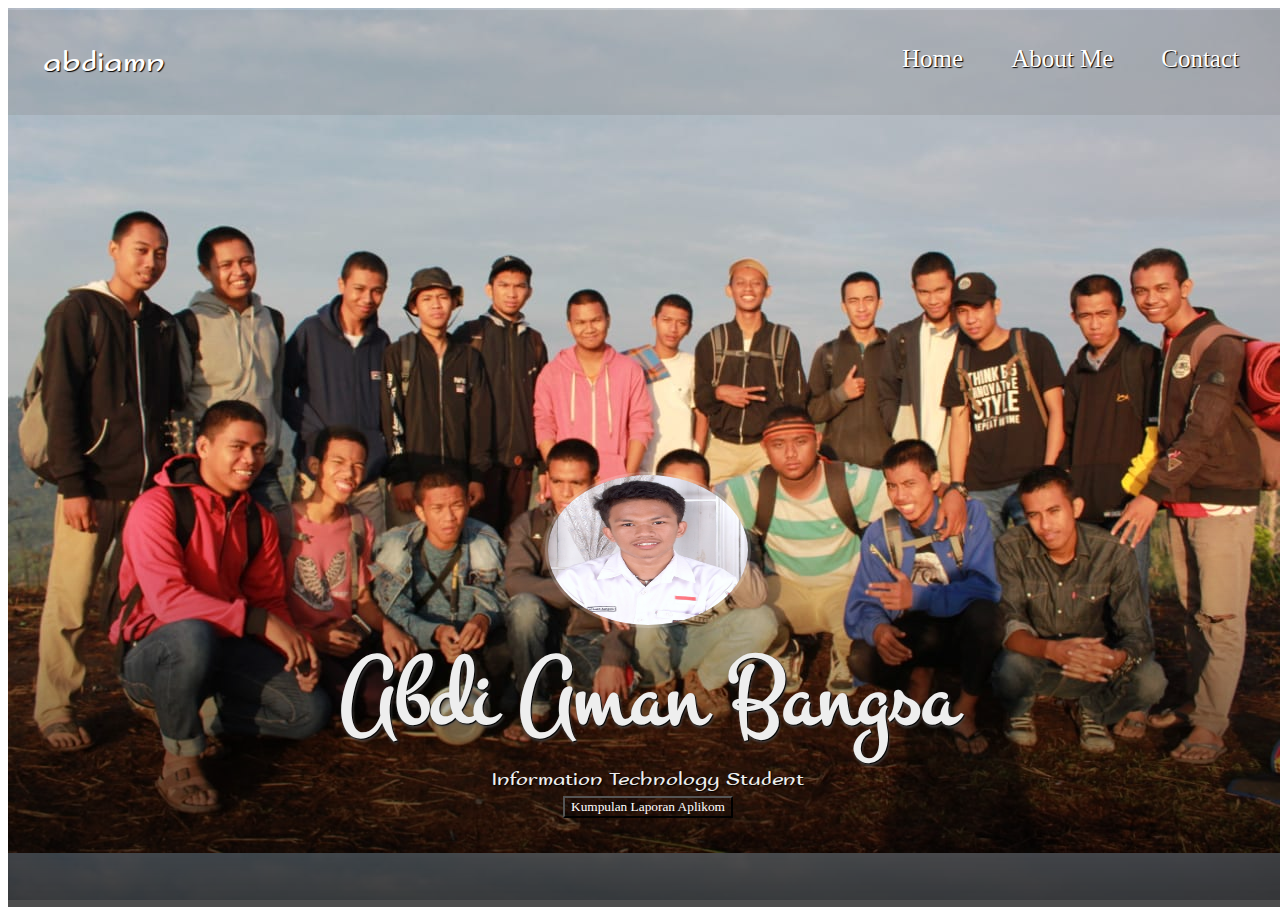
<file: index.html>
<!DOCTYPE html>
<html lang="en">
<head>
    <meta charset="UTF-8">
    <meta name="viewport" content="width=device-width, initial-scale=1.0">
    <meta http-equiv="X-UA-Compatible" content="ie=edge">
    <title>Abdi's Website</title>
    <link rel="stylesheet" href="abdi.css">
</head>
<body>
    <div id="leting">
        <header id="logo">
            <img src="img/logo2x1.jpeg" alt="">
            <h1>Abdi Aman Bangsa</h1>
            <span id="pendidikan">
                Information Technology Student
            </span>
            <div>
                <button class="laporan">
                    <a href="laporanku.html">Kumpulan Laporan Aplikom</a>
                </button>
            </div>
        </header>
        <div id="overlay"></div>
    </div> 
    <div class="navbar">
        <div class="nav-body">
        <span>abdiamn</span>
    <ul>
        <li>
            <a href="index.html">Home</a>
        </li>
        <li>
            <a href="aboutme.html">About Me</a>
        </li>
        <li>
            <a href="contact.html">Contact</a>
        </li>

    </ul>
        </div>
    </div>
</body>
</html>
</file>
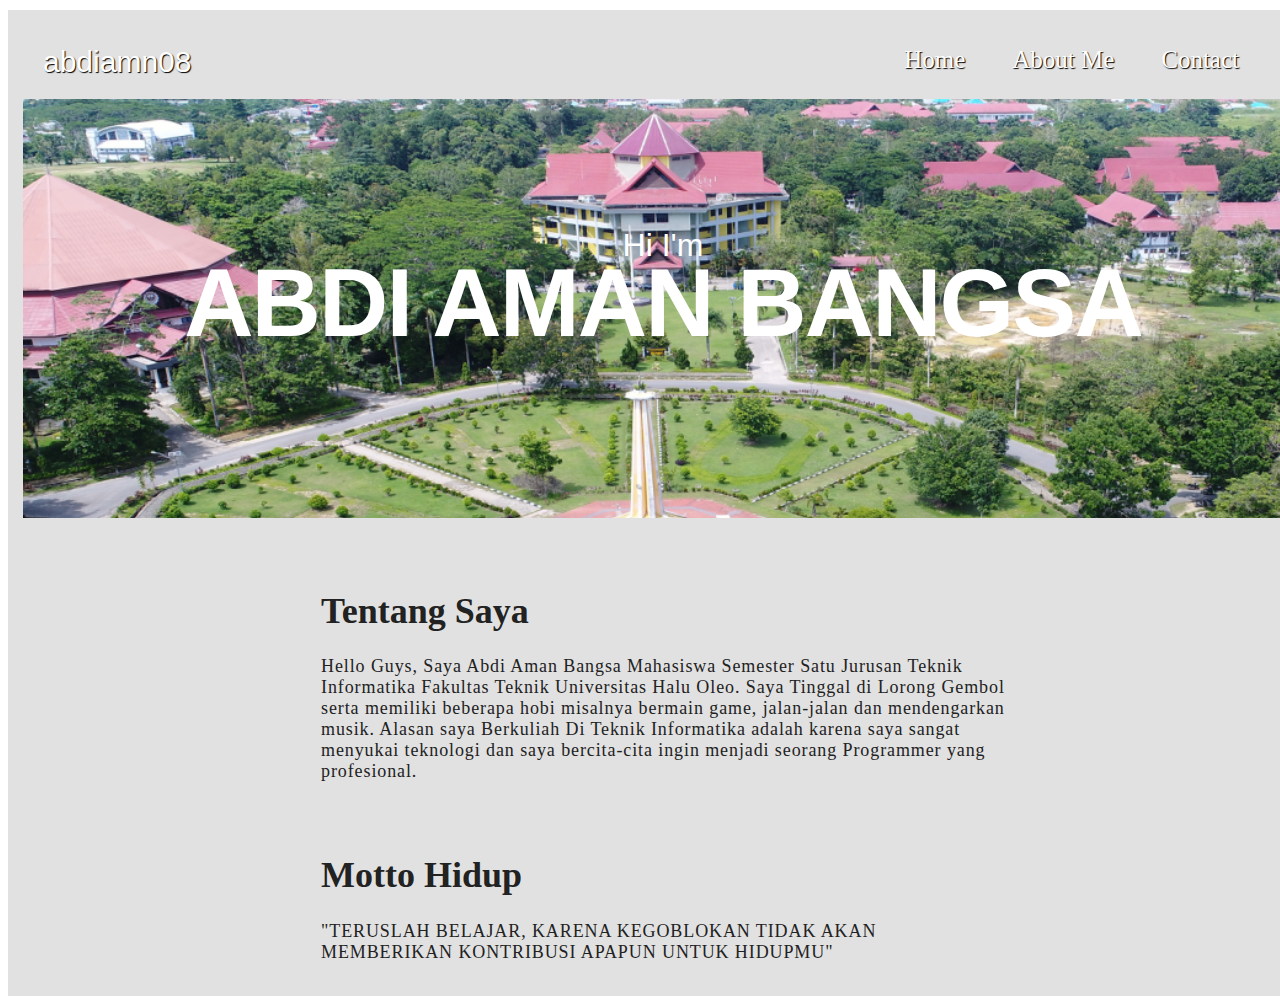
<file: aboutme.html>
<!doctype html>

<html lang="en">

<head>
    <meta charset="utf-8">

    <title>About Me</title>
    <link rel="stylesheet" href="aboutme.css">

</head>

<body>
        <div class="navbar">
                <div class="nav-body">
                <span>abdiamn08</span>
            <ul>
                <li>
                    <a href="index.html">Home</a>
                </li>
                <li>
                    <a href="aboutme.html">About Me</a>
                </li>
                <li>
                    <a href="contact.html">Contact</a>
                </li>
        
            </ul>
                </div>
    <header class='masthead'>
        <p class='masthead-intro'>Hi I'm</p>
        <h1 class='masthead-heading'>Abdi Aman Bangsa</h1>
    </header>
    <section class="details">
      <h1>Tentang Saya</h1>
      <p>Hello Guys, Saya Abdi Aman Bangsa Mahasiswa Semester Satu Jurusan Teknik Informatika Fakultas Teknik Universitas Halu Oleo. 
          Saya Tinggal di Lorong Gembol serta memiliki beberapa hobi misalnya bermain game, jalan-jalan dan mendengarkan musik.
          Alasan saya Berkuliah Di Teknik Informatika adalah karena saya sangat menyukai teknologi dan saya bercita-cita ingin
          menjadi seorang Programmer yang profesional. 
      </p>
      <h1>Motto Hidup</h1>
      <p>"TERUSLAH BELAJAR, KARENA KEGOBLOKAN TIDAK AKAN MEMBERIKAN KONTRIBUSI
          APAPUN UNTUK HIDUPMU"
      </p>
    </section>
</body>
</html>
</file>
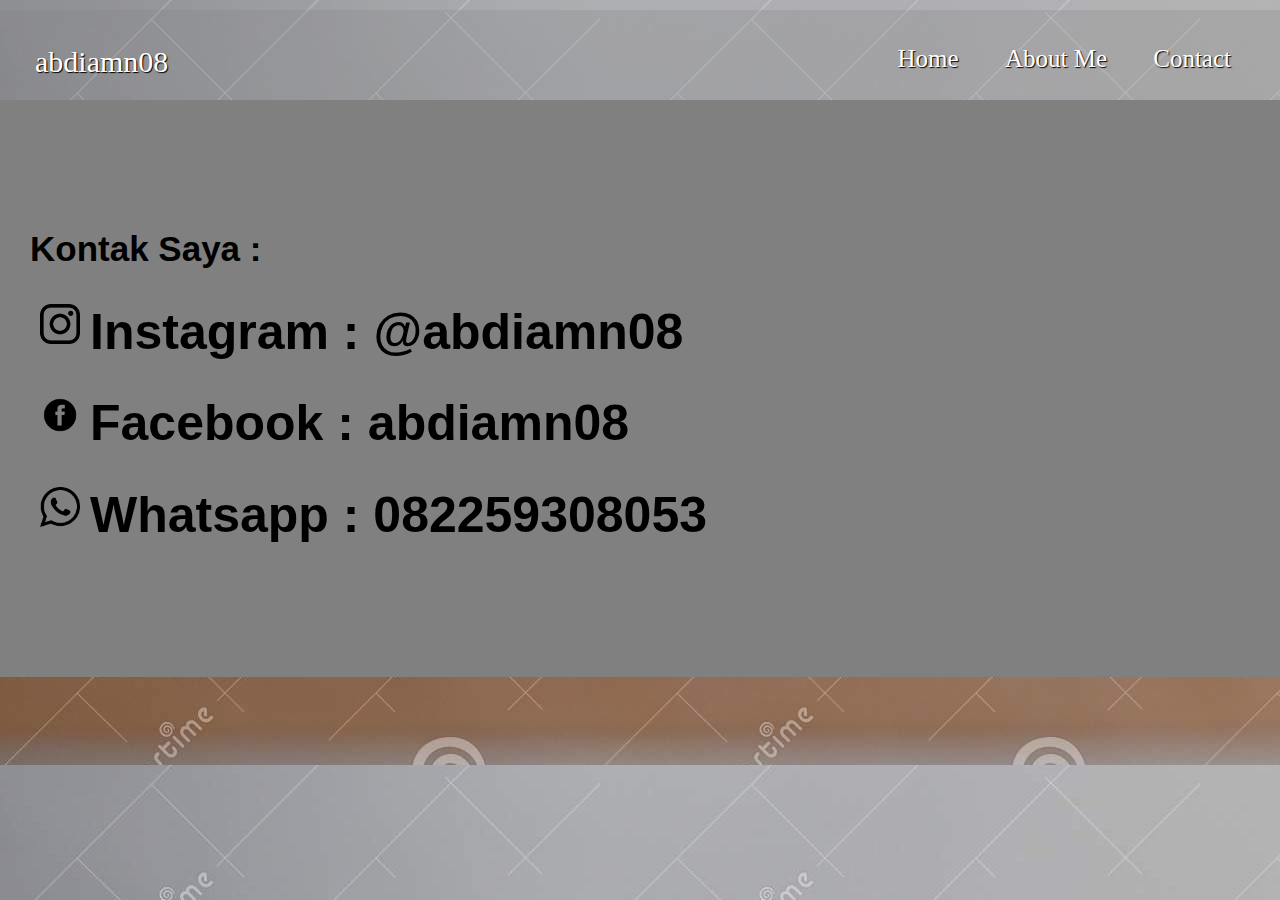
<file: contact.html>
<!DOCTYPE html>
<html lang="en">
<head>
    <meta charset="UTF-8">
    <meta name="viewport" content="width=device-width, initial-scale=1.0">
    <meta http-equiv="X-UA-Compatible" content="ie=edge">
    <link rel="stylesheet" href="contact.css">
    <title>contact</title>
</head>
<link>
<body>
    <div class="abdi">
        <H2>Kontak Saya : </H2>
        <ul>
            <p>
           <h1 class="ig"> Instagram : @abdiamn08 </h1>
            </p>
            <p>
            <h1 class="fb"> Facebook : abdiamn08</h1>
            </p>
            <p>
            <h1 class="wa"> Whatsapp : 082259308053</h1>
            </p>
        </ul>
    </div>
    <div class="navbar">
            <div class="nav-body">
            <span>abdiamn08</span>
        <ul>
            <li>
                <a href="index.html">Home</a>
            </li>
            <li>
                <a href="aboutme.html">About Me</a>
            </li>
            <li>
                <a href="contact.html">Contact</a>
            </li>
    
        </ul>
            </div>
</body>
</html>
</file>
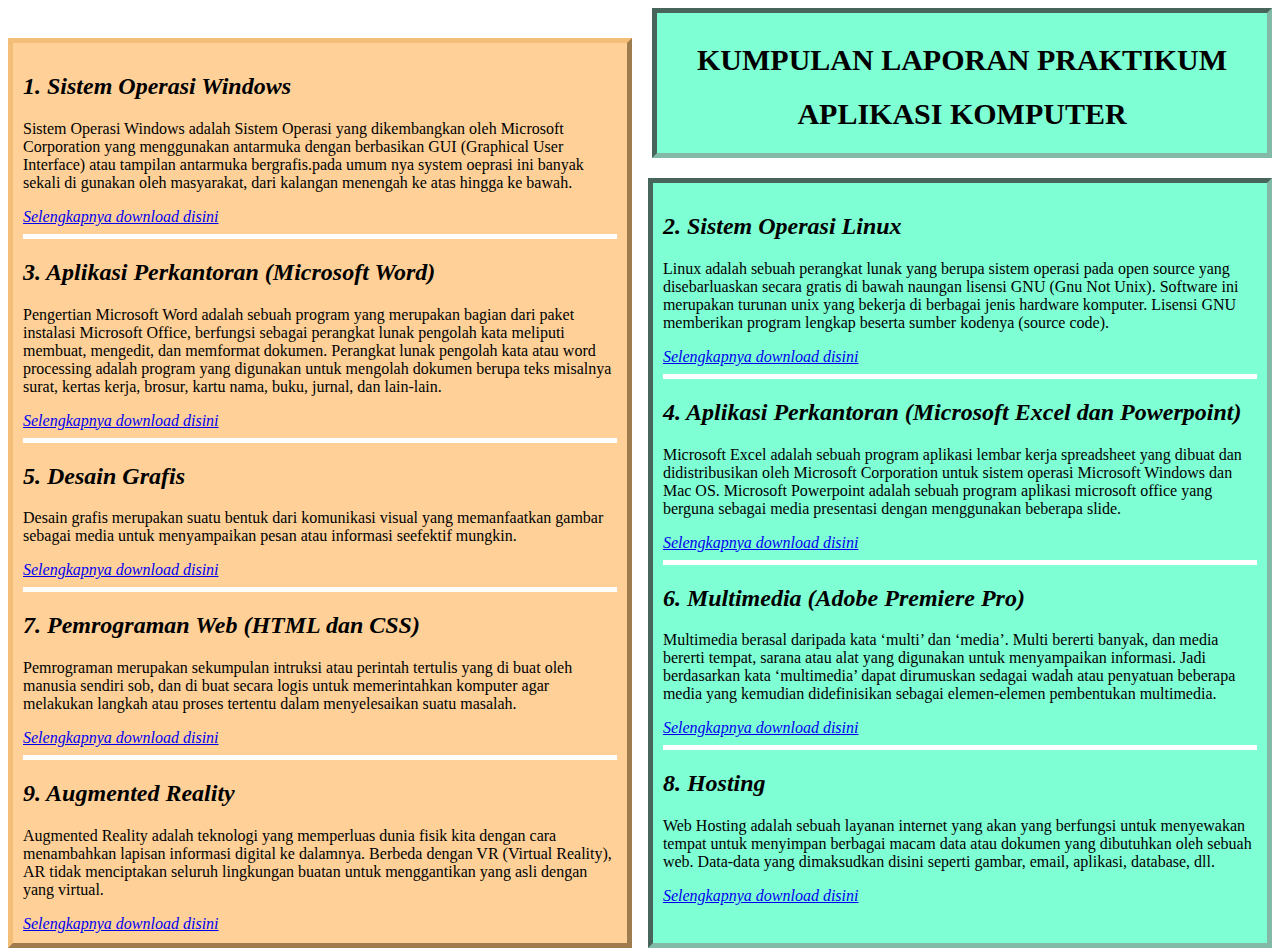
<file: laporanku.html>
<!DOCTYPE html>
<html lang="en">

<head>
    <meta charset="UTF-8">
    <meta name="viewport" content="width=device-width, initial-scale=1.0">
    <meta http-equiv="X-UA-Compatible" content="ie=edge">
    <title>Laporan Aplikom</title>
    <link rel="stylesheet" href="laporanku.css">
</head>

<body>
    <div class="kiri">
        <h2>1. Sistem Operasi Windows</h2>
        <p>Sistem Operasi Windows adalah Sistem Operasi yang dikembangkan oleh Microsoft Corporation yang menggunakan
            antarmuka dengan berbasikan GUI (Graphical User Interface) atau tampilan antarmuka bergrafis.pada umum nya
            system oeprasi ini banyak sekali di gunakan oleh masyarakat, dari kalangan menengah ke atas hingga ke bawah.
        </p>
        <a href="https://drive.google.com/open?id=1OcuNsJNZXo41mMXQVB_8yDosEHTlT_mJ">Selengkapnya
            download disini</a>
        <hr size="5px" color="white">
        <div>
            <h2>3. Aplikasi Perkantoran (Microsoft Word)</h2>
            <p>
                Pengertian Microsoft Word adalah sebuah program yang merupakan bagian dari paket instalasi Microsoft
                Office,
                berfungsi sebagai perangkat lunak pengolah kata meliputi membuat, mengedit, dan memformat dokumen.
                Perangkat
                lunak pengolah kata atau word processing adalah program yang digunakan untuk mengolah dokumen berupa
                teks
                misalnya surat, kertas kerja, brosur, kartu nama, buku, jurnal, dan lain-lain.
            </p>
            <a href="https://drive.google.com/open?id=1_YbHrL0VBWCNng_KnknL9CVxxY1a2pcW">Selengkapnya
                download disini</a>
            <hr size="5px" color="white">
        </div>
        <div>
            <h2>5. Desain Grafis</h2>
            <p>Desain grafis merupakan suatu bentuk dari komunikasi visual yang memanfaatkan gambar sebagai media untuk
                menyampaikan pesan atau informasi seefektif mungkin.</p>
            <a href="https://drive.google.com/open?id=10SgUYJSeYTuJ8MudDa4AaLzxAdIYJR-D">Selengkapnya
                download disini</a>
            <hr size="5px" color="white">
        </div>
        <div>
            <h2>7. Pemrograman Web (HTML dan CSS)</h2>
            <p>Pemrograman merupakan sekumpulan intruksi atau perintah tertulis yang di buat oleh manusia sendiri sob,
                dan
                di buat secara logis untuk memerintahkan komputer agar melakukan langkah atau proses tertentu dalam
                menyelesaikan suatu masalah.</p>
            <a href="https://drive.google.com/open?id=1NavDgqe7zLrHPgUH8EZLMV9fOIlfrBDl">Selengkapnya
                download disini</a>
                <hr size="5px" color="white">
        </div>
        <div>
                <h2>9. Augmented Reality</h2>
                <p>
                    Augmented Reality adalah teknologi yang memperluas dunia fisik kita dengan cara menambahkan lapisan
                    informasi digital ke dalamnya. Berbeda dengan VR (Virtual Reality), AR tidak menciptakan seluruh
                    lingkungan buatan untuk menggantikan yang asli dengan yang virtual.
                </p>
                <a href="https://drive.google.com/open?id=1_hgvMY9b3vQWTVWOxnPgGvEHwO-0K8u0">Selengkapnya download disini</a>
        </div>
    </div>
    <div class="lpr">
            <h1>KUMPULAN LAPORAN PRAKTIKUM</h1>
            <h1>APLIKASI KOMPUTER</h1>
    </div>
    <div>
    <div class="kanan">
        <h2>2. Sistem Operasi Linux</h2>
        <p>Linux adalah sebuah perangkat lunak yang berupa sistem operasi pada open source yang disebarluaskan secara
            gratis di bawah naungan lisensi GNU (Gnu Not Unix). Software ini merupakan turunan unix yang bekerja di
            berbagai jenis hardware komputer. Lisensi GNU memberikan program lengkap beserta sumber kodenya (source
            code).</p>
        <a href="https://drive.google.com/file/d/1CuBczb2CJDCEZ_zkiMPgQFEwvUmj1aS0/view?usp=drivesdk">Selengkapnya
            download disini</a>
        <hr size="5px" color="white">
        <div>
            <h2>4. Aplikasi Perkantoran (Microsoft Excel dan Powerpoint)</h2>
            <p>
                Microsoft Excel adalah sebuah program aplikasi lembar kerja spreadsheet yang dibuat dan didistribusikan
                oleh
                Microsoft Corporation untuk sistem operasi Microsoft Windows dan Mac OS.
                Microsoft Powerpoint adalah sebuah program aplikasi microsoft office yang berguna sebagai media
                presentasi
                dengan menggunakan beberapa slide.
            </p>
            <a href="https://drive.google.com/open?id=1oUhjffzGknnkDlKjLuQYjubM-FEa1e0R">Selengkapnya
                download disini</a>
            <hr size="5px" color="white">
        </div>
        <div>
            <h2>6. Multimedia (Adobe Premiere Pro)</h2>
            <p>Multimedia berasal daripada kata ‘multi’ dan ‘media’. Multi bererti banyak, dan media bererti tempat,
                sarana
                atau alat yang digunakan untuk menyampaikan informasi. Jadi berdasarkan kata ‘multimedia’ dapat
                dirumuskan
                sedagai wadah atau penyatuan beberapa media yang kemudian didefinisikan sebagai elemen-elemen
                pembentukan
                multimedia.</p>
            <a href="https://drive.google.com/open?id=1ckNIs24rq-tH546SeOkbLd6dMrroojIn">Selengkapnya
                download disini</a>
            <hr size="5px" color="white">
        </div>
        <div>
            <h2>8. Hosting</h2>
            <p>
                Web Hosting adalah sebuah layanan internet yang akan yang berfungsi untuk menyewakan
                tempat untuk menyimpan berbagai macam data atau dokumen yang dibutuhkan oleh sebuah web. Data-data yang
                dimaksudkan disini seperti gambar, email, aplikasi, database, dll.
            </p>
            <a href="https://drive.google.com/open?id=1cA2F5e3Vc4aCGyADtNZxt0JEIPIakSP5">Selengkapnya
                download disini</a>
        </div>
    </div>
</body>

</html>
</file>
<file: abdi.css>
@import url(http://fonts.googleapis.com/css?family=Montez);
@import url(http://fonts.googleapis.com/css?family=Sofadi+One);

html, 
body{
	height: 100%;
	width: 100%;
	font-family: 'Sofadi One', cursive;
}

/* --- Background -------------------------- */
#leting{
	width: 100%;
	height: 100%;
	background: url(img/leting.jpeg) 0 0 repeat;
	background-attachment: fixed;
	position: relative;
}
.laporan {
	background-color: transparent;
}
	#leting #overlay{
		position: absolute;
		top: 0;
		right: 0;
		bottom: 0;
		left: 0;
		background: url(img/overlay.png) 0 100% repeat-x;
	}
	#logo{
		width: 100%;
		position: absolute;
		bottom: 10%;
		z-index: 5;
		text-align: center;
	}
	#logo img {
		cursor: pointer;
		display: inline-block;
		width: 200px;
		height: 150px;
		border: 3px solid rgba(255,255,255,.2);
		border-radius: 50%;
	}
		#logo img:hover{
			border: 3px solid rgba(255,255,255,.7);
		}
	#logo h1{
		margin: 0 auto;
		text-align: center;
		font-family: 'Montez', cursive;
		font-size: 100px;
		color: #eee;
		text-shadow: 1px 1px 1px #000, 1px 2px 3px #555;
	}

	#logo #pendidikan{
		display: block;
		width: 100%;
		text-align: center;
		margin: 5px auto;
		color: #eee;
		font-size: 20px;
		text-shadow: 1px 1px 1px #000;
	}
/*---background----------------------*/
.navbar{
    width : 100%;
    background-color: rgba(128, 128, 128, 0.24);
	padding : 15px;
	position: absolute;
	top: 10px;
}
span{
    font-size: 30px;
    color: white;
	font-family:'Arial''Arial Narrow Bold', sans-serif, sans-serif;
	text-shadow: 1px 1px 1px #000;
	
}
.nav-body{
    width : 95%;
    padding: 20px;
}  
.nav-body ul {
   margin:0;
   padding:0;
   float: right;
}
.nav-body li {
    display: inline;
    font-size: 25px;
	padding : 20px;
	text-shadow: 1px 1px 1px #000;
}
a{
    color:white;
    font-family: 'Times New Roman', Times, serif;
    text-decoration: none;
</file>
<file: aboutme.css>
body {
    color: #222222;
    font-size: 1em;
    font-family: "Open Sans", "Helvetica Neue", sans-serif;
}

.content-footer,
.masthead-heading,
.masthead-intro {
  text-align: center;
}

.masthead {
  padding: 6em 0;
  background-image: url(img/tugu.png);
  background-size: cover;
  background-repeat: no-repeat;
}

.masthead-intro {
    margin-bottom: 0.1em;
    font-size: 2em;
    color: #ffffff;
}

.masthead-heading {
    margin-top: -0.2em;
    font-weight: bold;
    font-size: 6em;
    letter-spacing: -0.02em;
    text-transform: uppercase;
    color: #ffffff;
}

.details {
    max-width: 38em;
    margin-left: auto;
    margin-right: auto;
    margin-top: 2em;
    font-family: Georgia, 'Times New Roman', Times, serif;
    font-size: large;
    font-weight: bold;
}

.details > p {
    font-weight: 300;
    letter-spacing: 0.05em;
}

.details > h2 {
    font-size: 1.2em;
    font-weight: bold;
    margin: 2em 0 1em 0;
}

section > h1 {
    margin-top: 2em;
}
/*---background----------------------*/
.navbar{
    width : 100%;
    background-color: rgba(128, 128, 128, 0.24);
	padding : 15px;
	position: absolute;
	top: 10px;
}
span{
    font-size: 30px;
    color: white;
	font-family:'Arial''Arial Narrow Bold', sans-serif, sans-serif;
	text-shadow: 1px 1px 1px #000;
	
}
.nav-body{
    width : 95%;
    padding: 20px;
}  
.nav-body ul {
   margin:0;
   padding:0;
   float: right;
}
.nav-body li {
    display: inline;
    font-size: 25px;
	padding : 20px;
	text-shadow: 1px 1px 1px #000;
}
a{
    color:white;
    font-family: 'Times New Roman', Times, serif;
    text-decoration: none;
</file>
<file: contact.css>
.abdi{
    color: black;
    background-color: gray;
    width: 100%;
    padding: 100px 0px;
    font-family: helvetica;
    font-size: 25px;
}
body{
    background-image: url(img/contact.jpg);
    width: 100%;
    background-color: rgba(245, 245, 245, 0.548);
    margin: 0em;
    padding: 100px 0px;
}
h2{
    color : black;
    font-family: helvetica;
    font-size: 35px;
    margin-bottom: 30px;
    padding-left: 30px;
}
.ig{
    background-image: url(img/ig.png);
    background-repeat: no-repeat;
    padding-left: 50px !important;
    background-size: 40px;
    background-position-y: 1px;
}
.fb{
    background-image: url(img/fb.png);
    background-repeat: no-repeat;
    padding-left: 50px !important;
    background-size: 40px;
    background-position-y: 1px;
}
.wa{
    background-image: url(img/wa.png);
    background-repeat: no-repeat;
    padding-left: 50px !important;
    background-size: 40px;
    background-position-y: 1px;
}

/*---background----------------------*/
.navbar{
    width : 100%;
    background-color: rgba(128, 128, 128, 0.24);
	padding : 15px;
	position: absolute;
	top: 10px;
}
span{
    font-size: 30px;
    color: white;
	font-family:'Arial''Arial Narrow Bold', sans-serif, sans-serif;
	text-shadow: 1px 1px 1px #000;
	
}
.nav-body{
    width : 95%;
    padding: 20px;
}  
.nav-body ul {
   margin:0;
   padding:0;
   float: right;
}
.nav-body li {
    display: inline;
    font-size: 25px;
	padding : 20px;
	text-shadow: 1px 1px 1px #000;
}
a{
    color:white;
    font-family: 'Times New Roman', Times, serif;
    text-decoration: none;
</file>
<file: laporanku.css>
.kiri {
    width: 47%;
    height: 880px;
    float: left;
    background-color: rgb(255, 209, 152);
    background-repeat: no-repeat;
    border: 5px outset rgb(243, 190, 120);
    padding: 10px;
    margin-top: 30px;
}
.kanan {
    width: 47%;
    height: 740px;
    float: right;
    background-color: aquamarine;
    background-repeat: no-repeat;
    border: 5px inset rgb(130, 185, 167);
    padding: 10px;
}
h2{
    font-style: italic;
}
a {
    background-color: transparent;
    font-style: oblique;
}
.tengah {
    width: 47%;
    background-color: indianred;
}
.lpr {
    width: 590px;
    height: 120px;
    float: right;
    background-color: aquamarine;
    background-repeat: no-repeat;
    border: 5px inset rgb(130, 185, 167);
    padding: 10px;
    margin-bottom: 20px;
}
h1 {
    font-size: 30px;
    text-align: center;
}
</file>
